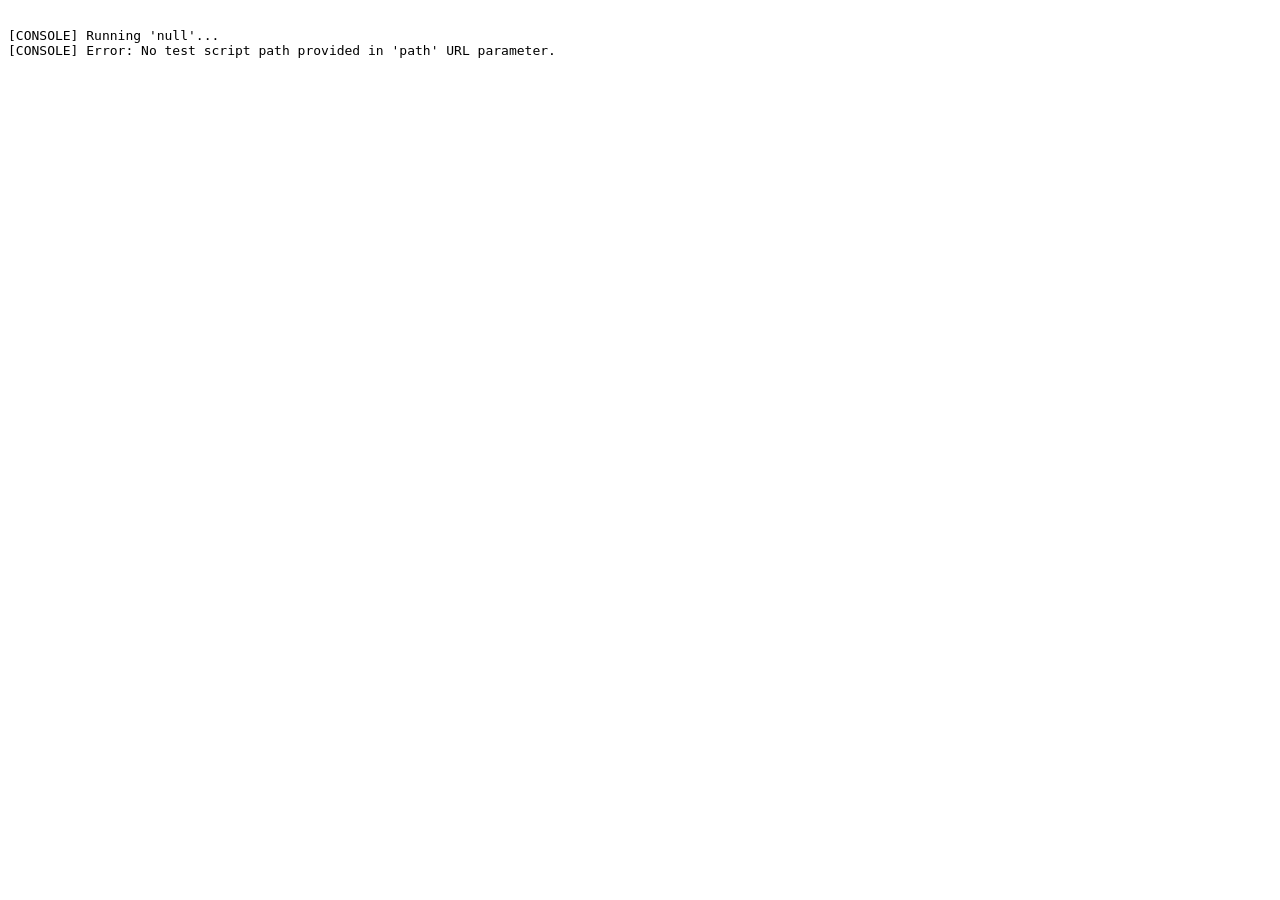
<file: browsertests/run_test.htm>
<!DOCTYPE html>
<html lang="en">
<head>
    <meta charset="UTF-8">
    <meta name="viewport" content="width=device-width, initial-scale=1.0">
    <title>Browser test</title>
</head>
<body>
<pre id="screen">

</pre>
<script type="module">
  import { logToScreen } from "/browsertests/TestUtil.js";

  const urlParams = new URLSearchParams(window.location.search);
  const scriptPath = urlParams.get('path');
  logToScreen(`Running '${scriptPath}'...`)
  if (scriptPath) {
    import(scriptPath).catch(err => {
      logToScreen(`Error loading test script "${scriptPath}": ${err}`);
    });
  } else {
    logToScreen("Error: No test script path provided in 'path' URL parameter.");
  }
</script>
</body>
</html>
</file>
